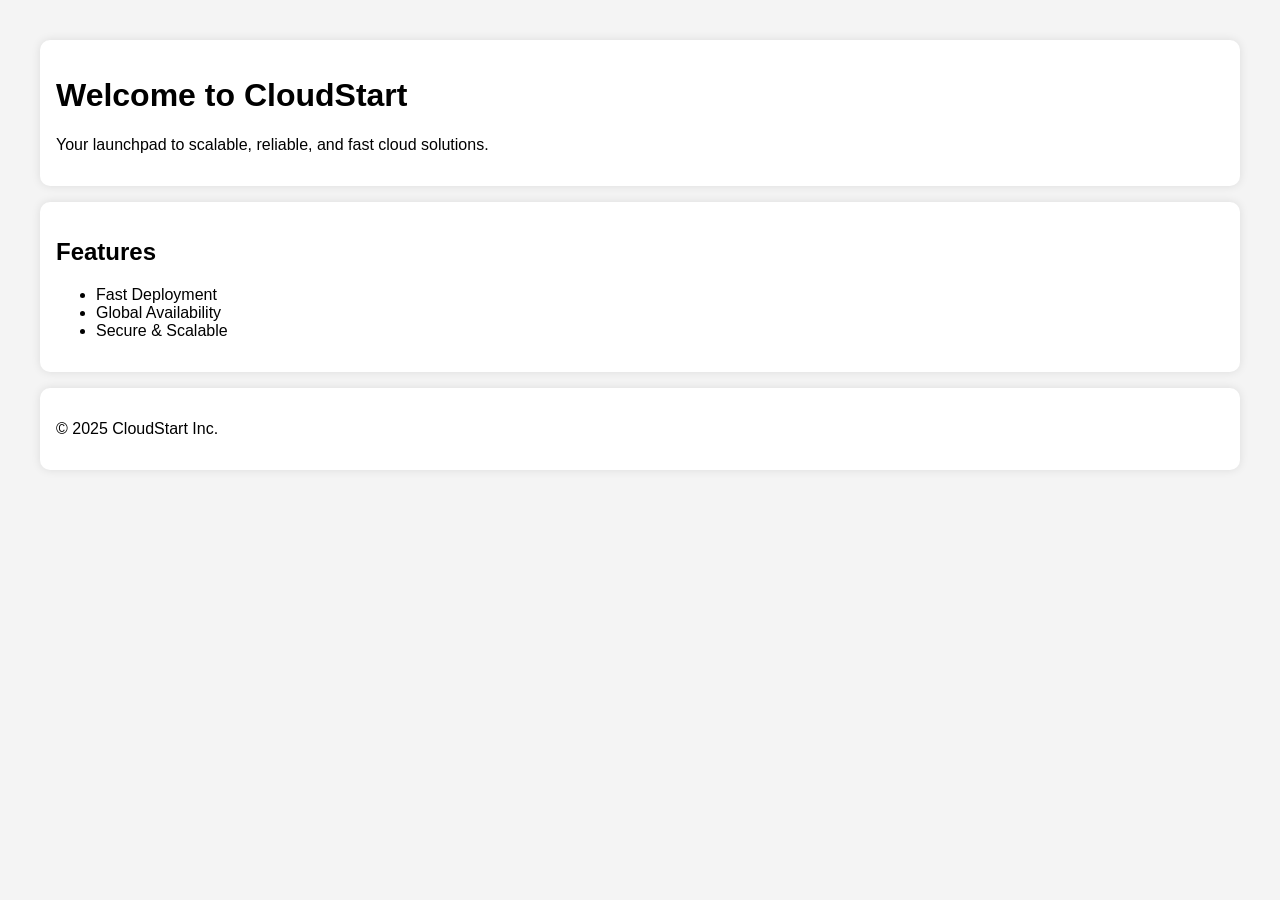
<file: lab6mywebsite/index.html>
<!DOCTYPE html>
<html>
<head>
  <title>CloudStart | Launch Your Future</title>
  <link rel="stylesheet" href="styles/style.css">
</head>
<body>
  <header>
    <h1>Welcome to CloudStart</h1>
    <p>Your launchpad to scalable, reliable, and fast cloud solutions.</p>
  </header>
  <section>
    <h2>Features</h2>
    <ul>
      <li>Fast Deployment</li>
      <li>Global Availability</li>
      <li>Secure & Scalable</li>
    </ul>
  </section>
  <footer>
    <p>&copy; 2025 CloudStart Inc.</p>
  </footer>
</body>
</html>
</file>
<file: lab6mywebsite/styles/style.css>
body {
    font-family: Arial, sans-serif;
    background-color: #f4f4f4;
    padding: 2rem;
  }
  header, section, footer {
    background-color: #fff;
    padding: 1rem;
    margin-bottom: 1rem;
    border-radius: 10px;
    box-shadow: 0 0 10px rgba(0,0,0,0.1);
  }
</file>
